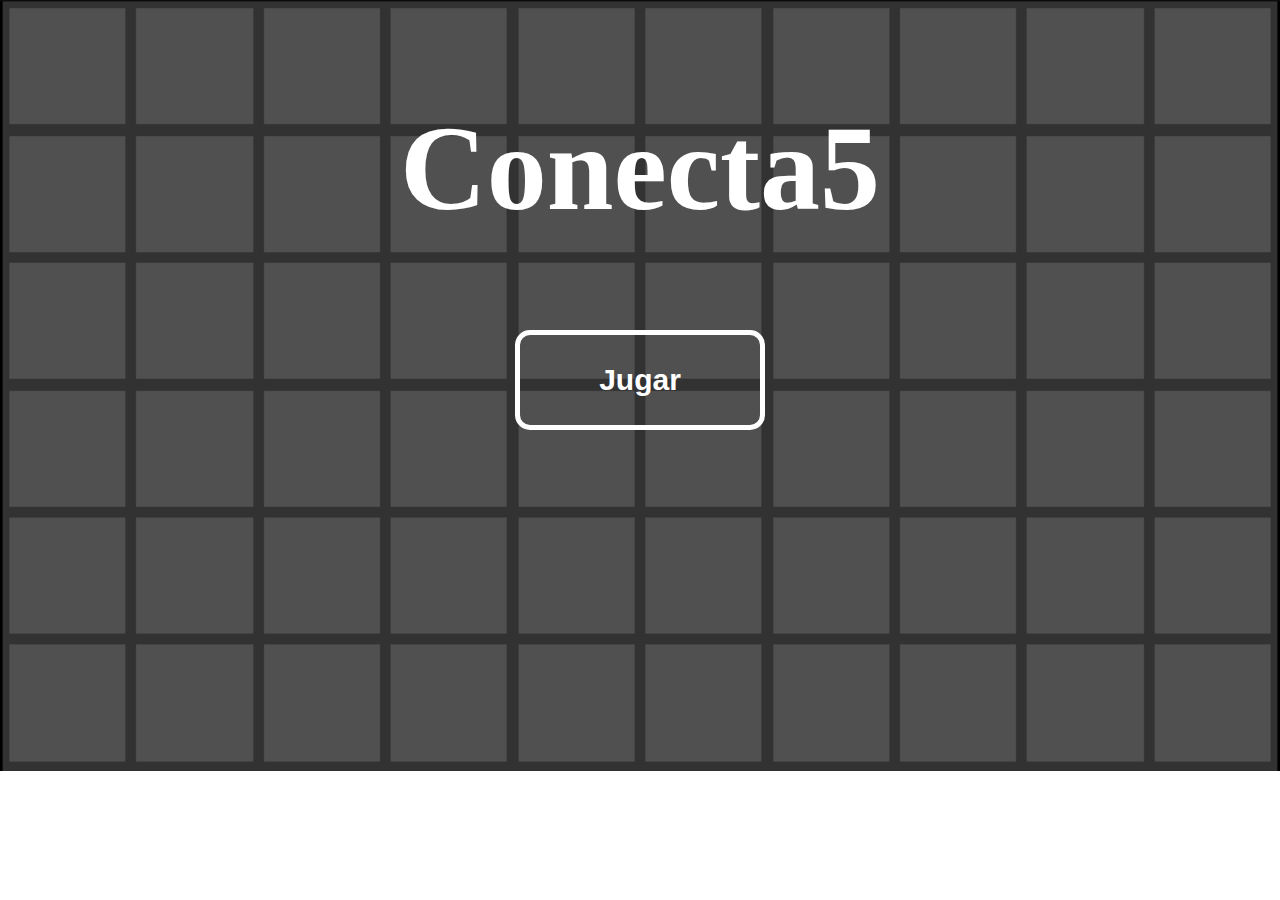
<file: index.html>
<!DOCTYPE html>
<html lang="es">
<head>
    <meta charset="UTF-8">
    <title>Conecta5</title>
    <link rel="stylesheet" href="style.css">
</head>
<body>
    <header>
        <h1>Conecta5</h1>
    </header>
    <main>
        <button><a href="inGame.html">Jugar</a></button>
    </main>
    <footer>
        <p>Made by Manueluz</p>
    </footer>
</body>
</html>
</file>
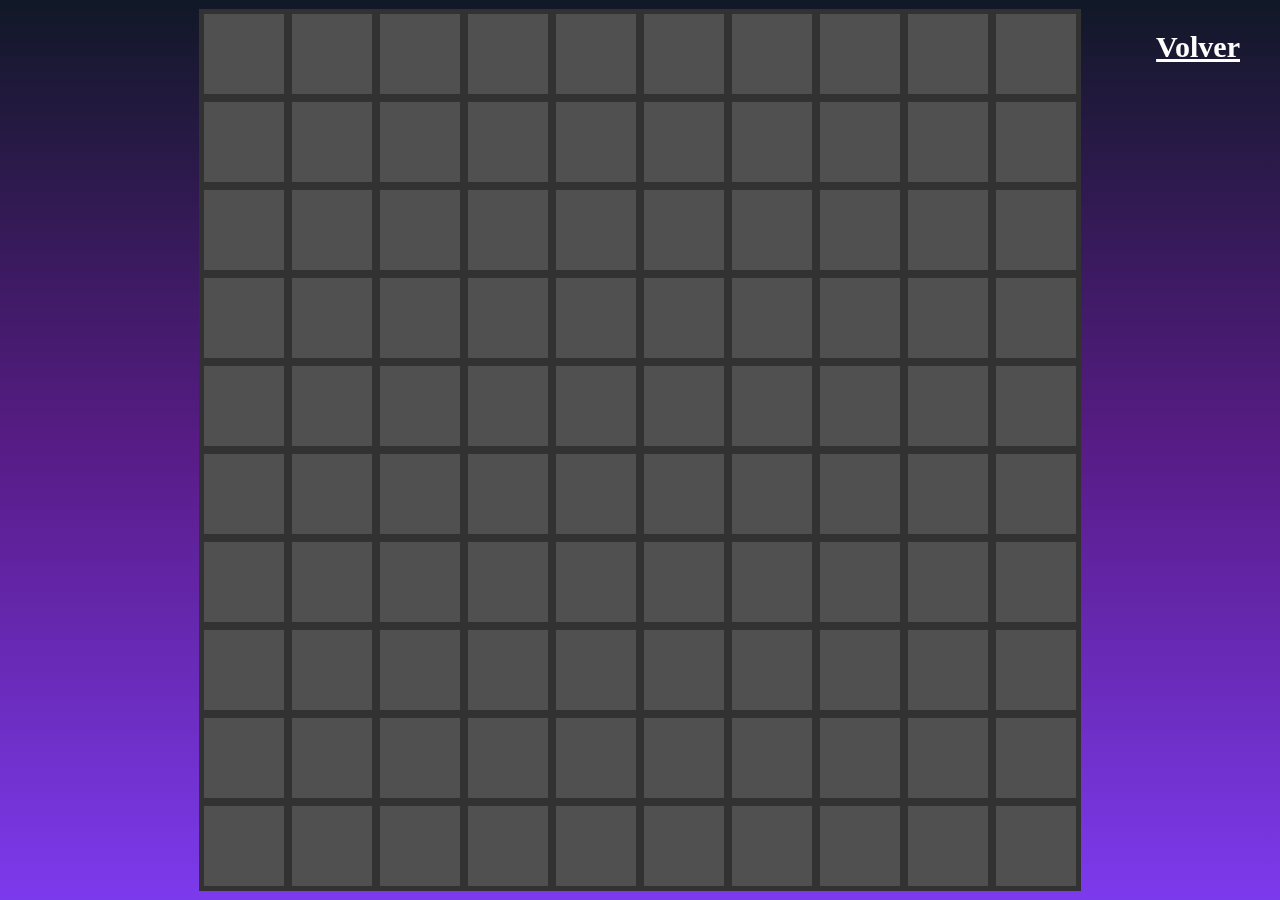
<file: inGame.html>
<!DOCTYPE html>
<html lang="es">
<head>
    <meta charset="UTF-8">
    <title>Conecta5 - Partida</title>
    <link rel="stylesheet" href="inGame.css">
</head>
<body>
    <header>
        <a href="index.html">Volver</a>
    </header>
    
    <div class="contenedorTabla">
        <table>
            <tr>
                <td></td>
                <td></td>
                <td></td>
                <td></td>
                <td></td>
                <td></td>
                <td></td>
                <td></td>
                <td></td>
                <td></td>
            </tr>
            <tr>
                <td></td>
                <td></td>
                <td></td>
                <td></td>
                <td></td>
                <td></td>
                <td></td>
                <td></td>
                <td></td>
                <td></td>
            </tr>
            <tr>
                <td></td>
                <td></td>
                <td></td>
                <td></td>
                <td></td>
                <td></td>
                <td></td>
                <td></td>
                <td></td>
                <td></td>
            </tr>
            <tr>
                <td></td>
                <td></td>
                <td></td>
                <td></td>
                <td></td>
                <td></td>
                <td></td>
                <td></td>
                <td></td>
                <td></td>
            </tr>
            <tr>
                <td></td>
                <td></td>
                <td></td>
                <td></td>
                <td></td>
                <td></td>
                <td></td>
                <td></td>
                <td></td>
                <td></td>
            </tr>
            <tr>
                <td></td>
                <td></td>
                <td></td>
                <td></td>
                <td></td>
                <td></td>
                <td></td>
                <td></td>
                <td></td>
                <td></td>
            </tr>
            <tr>
                <td></td>
                <td></td>
                <td></td>
                <td></td>
                <td></td>
                <td></td>
                <td></td>
                <td></td>
                <td></td>
                <td></td>
            </tr>
            <tr>
                <td></td>
                <td></td>
                <td></td>
                <td></td>
                <td></td>
                <td></td>
                <td></td>
                <td></td>
                <td></td>
                <td></td>
            </tr>
            <tr>
                <td></td>
                <td></td>
                <td></td>
                <td></td>
                <td></td>
                <td></td>
                <td></td>
                <td></td>
                <td></td>
                <td></td>
            </tr>
            <tr>
                <td></td>
                <td></td>
                <td></td>
                <td></td>
                <td></td>
                <td></td>
                <td></td>
                <td></td>
                <td></td>
                <td></td>
            </tr>
        </table>
    </div>
</body>
</html>
</file>
<file: style.css>
*{
    margin:0;
    padding:0;
    font-size:12px;
    text-decoration: none;
}
body{
    background-image: url(img/fondoIndex.png);
    background-repeat: no-repeat;
    background-size: cover;
    
}
header h1{
    font-size: 120px;
    color:white;
    text-align: center;
    animation-name: titulo;
    animation-duration: 3s;
    position: relative;
    top:100px;
}
@keyframes titulo{
    0% {color: rgba(0,0,0,0); top:75px;};
    90% {color: rgba(255,255,255,20);};
    100% {color: rgba(255,255,255,100);}
}
main{
    margin-top:15%;
    display: flex;
    align-items: center;
    flex-direction: column;
}
main button{
    margin:auto;
    border: 5px solid white;
    border-radius: 15px;
    height: 100px;
    width: 250px;
    background-color: rgba(0,0,0,0);
}
main button a{
    color:white;
    font-size: 30px;
    font-weight: bold;
}
footer{
    display: flex;
    align-items: flex-end;
    flex-direction: column;
    position: fixed;
    bottom: 0;
    right: 0;
}
footer p{
    color:white;
    padding: 20px;
    font-size: 25px;
    margin-right: 15px;
}
</file>
<file: inGame.css>
*{
    margin:0;
    padding:0;
    font-size:12px;
    text-decoration: none;
    background-color: black;
}
header{
    padding: 30px;
    margin-right: 10px;
    position: fixed;
    top:0;
    right:0;
    background-color: rgba(0,0,0,0);
}
header a{
    font-size: 30px;
    color:white;
    font-weight: bold;
    text-decoration: underline;
    background-color: rgba(0,0,0,0);
}
.contenedorTabla{
  display: flex;
  align-items: center;
  justify-content: center;
  height: 100vh;
    background: linear-gradient(rgb(17, 24, 39), rgb(88, 28, 135), rgb(124, 58, 237))
}
table{
    margin: auto;
    background-color: rgb(50,50,50);
}
table,td,tr{
    border:collapse;
}
td{
    border:3px solid rgb(50,50,50);
    padding: 40px;
    background-color: rgb(80,80,80);
}
</file>
